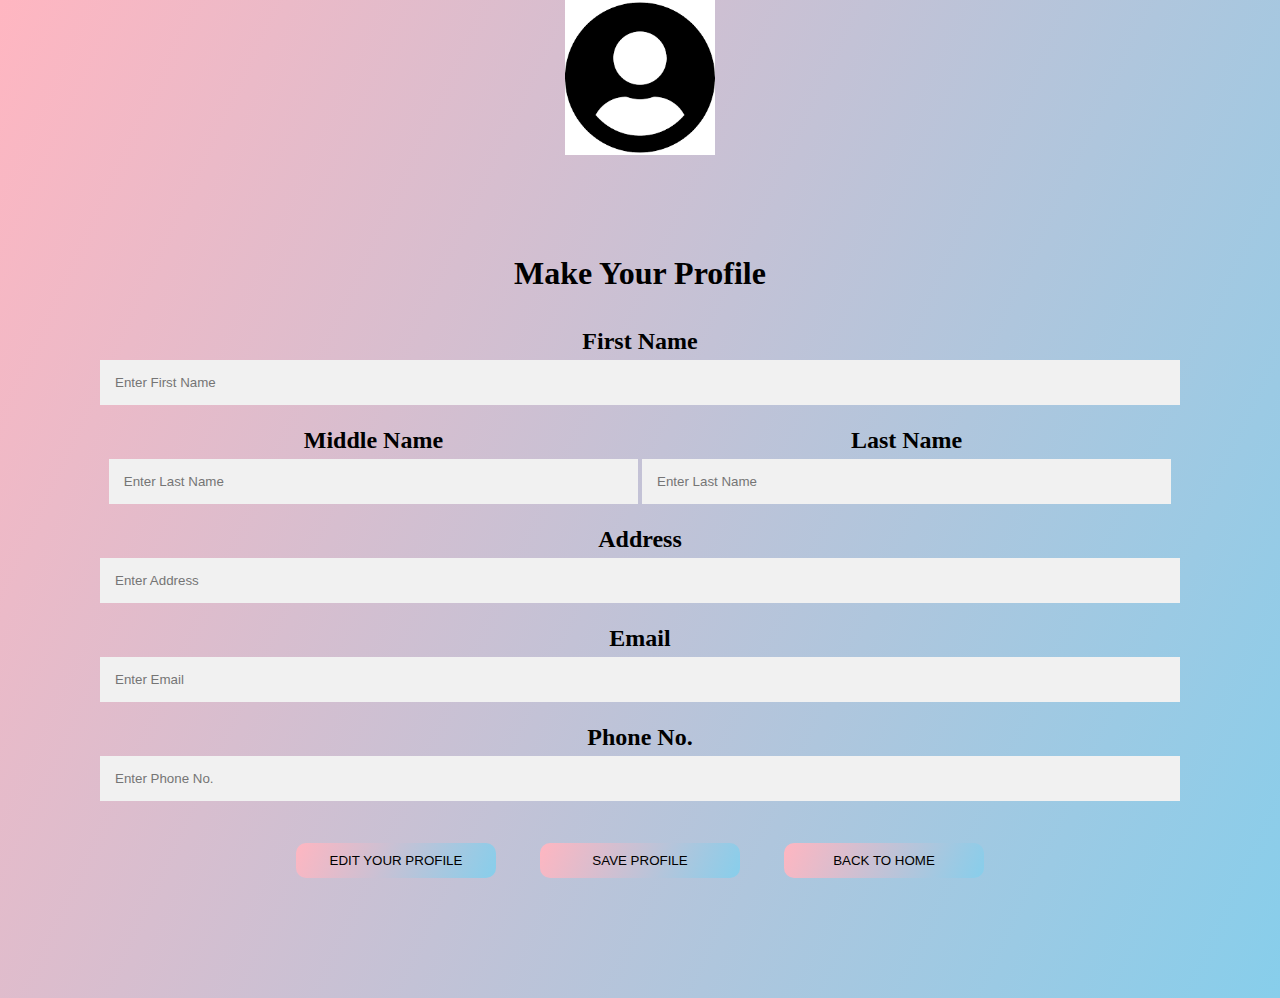
<file: profile.html>
<html>
  <head>
    <link rel="stylesheet" href="./eduction4ol.css" />
  </head>
  <body class="me">
    <div class="me1">
      <img
        src="./profile image.png"
        alt="Admin"
        class="rounded-circle"
        width="150"
      />
      <div class="my1">
        <h1>Make Your Profile</h1>
        <br /><br />
        <label for="email"><h2>First Name</h2></label>
        <input
          type="text"
          placeholder="Enter First Name "
          name="email"
          required
        />
        <div>
          <div class="div1-1">
            <label for="email"><h2>Middle Name</h2></label>
            <input
              type="text"
              placeholder="Enter Last Name"
              name="email"
              required
            />
          </div>
          <div class="div1-2">
            <label for="email"><h2>Last Name</h2></label>
            <input
              type="text"
              placeholder="Enter Last Name"
              name="email"
              required
            />
          </div>
        </div>

        <label for="email"><h2>Address</h2></label>
        <input type="text" placeholder="Enter Address" name="email" required />
        <label for="email"><h2>Email</h2></label>
        <input type="text" placeholder="Enter Email" name="email" required />
        <label for="email"><h2>Phone No.</h2></label>
        <input
          type="text"
          placeholder="Enter Phone No."
          name="email"
          required
        />

        <br />
        <button class="back" id="back1">EDIT YOUR PROFILE</button>
        <button class="back" id="back2">SAVE PROFILE</button>
        <a href="index.html">
          <button class="back" id="back">BACK TO HOME</button>
        </a>
      </div>
    </div>
  </body>
</html>
</file>
<file: eduction4ol.css>
/* body {}*/

section {
  min-height: 100vh;
  padding: 1rem 7%;
  padding-top: 6rem;
}
.home {
  display: flex;
  align-items: center;
  justify-content: center;
  flex-flow: column;
  background: url("./home-bg.jpg") no-repeat;
  background-size: cover;
  background-position: center;
  background-attachment: fixed;
  position: relative;
  text-align: center;
}
.about {
  display: flex;
  justify-content: center;
  flex-flow: column;
  position: relative;
}
.course {
  display: flex;
  justify-content: center;
  flex-flow: column;
  position: relative;
}
.contact {
  display: flex;
  justify-content: center;
  flex-flow: column;
  position: relative;
}
.center {
  height: 100%;
  width: 100%;
  position: absolute;
  top: 400;
  display: flex;
  justify-content: center;
  align-items: center;
}

.form {
  display: none;
  background: linear-gradient(115deg, lightpink, skyblue);
  text-align: center;
  font-size: 25px;
  padding: 50px;
  margin-left: 100px;
}
.form1 {
  display: none;
  background: linear-gradient(115deg, lightpink, skyblue);
  text-align: center;
  font-size: 15px;
  padding: 15px;
  margin-left: -120px;
  margin-bottom: 800px;
}

.popup-close-btn {
  position: absolute;
  bottom: 120px;
  left: 280px;
  padding: 20px;
  margin: 20px;
}
.log {
  display: none;
  background: linear-gradient(115deg, lightpink, skyblue);
  text-align: center;
  position: absolute;
  left: 500px;
  padding: 20px;
}

.btn1 {
  width: 200px;
  padding: 10px;
  background: skyblue;
}
.home h1 {
  font-size: 6rem;
}
.home p {
  font-size: 1.9rem;
  padding: 1rem 0;
  width: 70rem;
}
.btn-primary {
  position: relative;
  overflow: hidden;
  z-index: 0;
}
.btn-primary::before {
  content: "";
  position: absolute;
  top: -1rem;
  left: -100%;
  height: 150%;
  width: 20%;
  transform: rotate(25deg);
  z-index: -1;
}
.btn-primary:hover::before {
  left: 120%;
  transition: 0.2s linear;
}
.home h1 {
  font-size: 4rem;
}
.home p {
  width: auto;
}
* {
  box-sizing: border-box;
  margin: 0;
  padding: 0;
}
a {
  text-decoration: none;
}
header {
  display: flex;
  justify-content: space-between;
  align-items: center;
  padding: 30px 70px;
}

.navbar {
  list-style: none;
  background-color: black;
  justify-content: space-between;
  align-items: center;
}
.navbar-title {
  color: burlywood;
  font-size: 2rem;
}
.toogle-button {
  position: absolute;
  top: 0.75rem;
  right: 1rem;
  display: none;
  flex-direction: column;
  justify-content: space-between;
  width: 30px;
  height: 20px;
}
.toogle-button .bar {
  height: 3px;
  width: 100px;
  background-color: white;
  border-radius: 10px;
}
@media (max-width: 400px) {
  .toogle-button {
    display: flex;
  }
  .navbar-my {
    display: none;
  }
}
#my {
  position: absolute;
  display: flex;
  justify-content: center;
  align-items: center;
}
.navbar li {
  display: inline-block;
  padding: 0 15;
  text-transform: uppercase;
}
.navbar li a {
  transition: 0.3s;
  color: burlywood;
}
.navbar li a:hover {
  color: white;
}

.btn-group {
  display: inline-block;
  padding: 0 15;
  text-transform: uppercase;
}

footer {
  background: linear-gradient(120deg, lightpink, skyblue);
}
#close {
  padding: 10px;
  position: relative;
}
.log-out {
  padding: 20px;
  position: relative;
  text-align: center;
}

.cartdisp img {
  width: 50px;
  height: 50px;
}
input[type="text"],
input[type="password"] {
  width: 100%;
  padding: 15px;
  margin: 5px 0 22px 0;
  display: inline-block;
  border: none;
  background: #f1f1f1;
}

input[type="text"]:focus,
input[type="password"]:focus {
  background-color: #ddd;
  outline: none;
}

hr {
  border: 1px solid #f1f1f1;
  margin-bottom: 25px;
}
.me {
  background: linear-gradient(115deg, lightpink, skyblue);
}
.me1 {
  text-align: center;
}
.log {
  left: 450px;
}
.back {
  margin: 20px;
  padding: 10px;
  width: 200px;
  border-style: hidden;
  border-radius: 10px;
  background: linear-gradient(115deg, lightpink, skyblue);
}
.my1 {
  padding: 100px;
  bottom: 250px;
}

.div1-1 {
  display: inline-block;
  width: 49%;
}
.div1-2 {
  display: inline-block;
  width: 49%;
}
</file>
